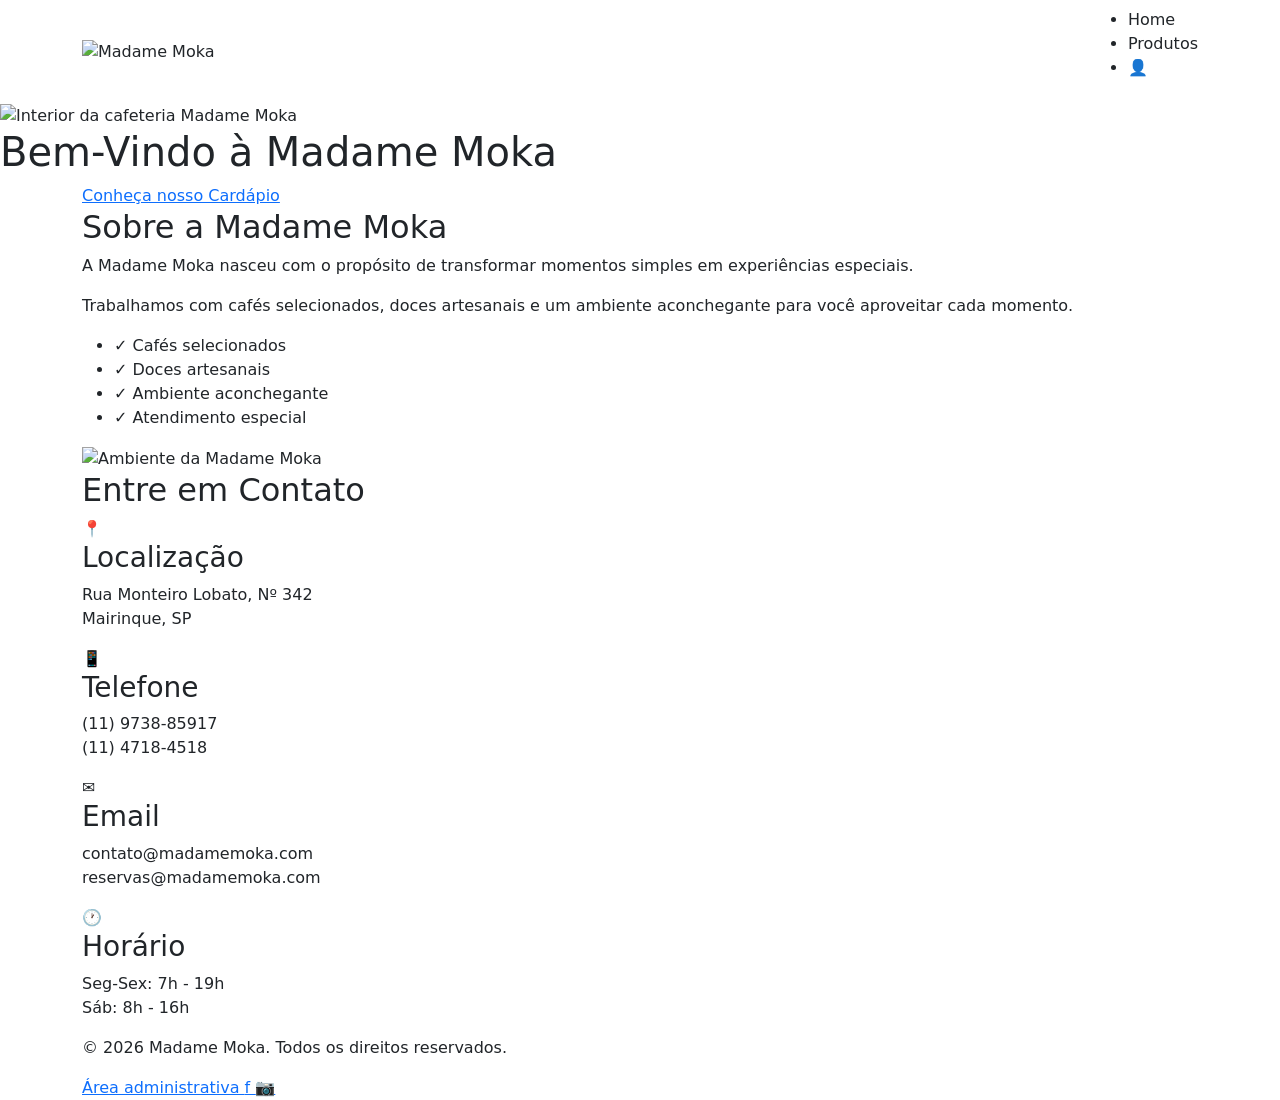
<file: src/main/resources/templates/index.html>
<!DOCTYPE html>
<html lang="pt-BR" xmlns:th="http://www.thymeleaf.org">

<head>

    <meta charset="UTF-8">

    <meta name="viewport" content="width=device-width, initial-scale=1.0">

    <title>Madame Moka - Cafeteria</title>


    <!-- CSS próprio -->
    <link rel="stylesheet" th:href="@{/css/style.css}">


    <link rel="icon" type="image/png"  th:href="@{/img/logo.png}">

    <!-- Bootstrap -->
    <link href="https://cdn.jsdelivr.net/npm/bootstrap@5.3.8/dist/css/bootstrap.min.css"
          rel="stylesheet"
          integrity="sha384-sRIl4kxILFvY47J16cr9ZwB07vP4J8+LH7qKQnuqkuIAvNWLzeN8tE5YBujZqJLB"
          crossorigin="anonymous">


    <link rel="stylesheet"
          href="https://cdn.jsdelivr.net/npm/bootstrap-icons@1.11.3/font/bootstrap-icons.min.css">




</head>


<body>


<!-- ================= HEADER ================= -->

<header class="header">

    <nav class="navbar">

        <div class="container">

            <!-- LOGO -->
            <div class="logo">

                <a th:href="@{/}">

                    <img th:src="@{/img/logo.png}"
                         alt="Madame Moka">

                </a>

            </div>


            <!-- MENU -->
            <ul class="nav-menu">

                <li>
                    <a th:href="@{/}">
                        Home
                    </a>
                </li>

                <li>
                    <a th:href="@{/produtos}">
                        Produtos
                    </a>
                </li>

                <li>
                    <a th:href="@{/perfil}" title="Meu Perfil">
                        👤
                    </a>
                </li>

            </ul>

        </div>

    </nav>

</header>



<!-- ================= CARROSSEL ================= -->

<section class="carousel-section">

    <div id="carouselExample"
         class="carousel slide"
         data-bs-ride="carousel">


        <div class="carousel-inner">


            <!-- IMAGEM 1 -->
            <div class="carousel-item active">

                <img th:src="@{/img/cafeteria.jpg}"
                     class="d-block w-100"
                     alt="Interior da cafeteria Madame Moka">

            </div>


            <!-- IMAGEM 2 -->
            <div class="carousel-item">

                <img th:src="@{/img/cafe.jpg}"
                     class="d-block w-100"
                     alt="Café da Madame Moka">

            </div>


            <!-- IMAGEM 3 -->
            <div class="carousel-item">

                <img th:src="@{/img/doce.jpg}"
                     class="d-block w-100"
                     alt="Doce servido na Madame Moka">

            </div>


            <!-- IMAGEM 4 -->
            <div class="carousel-item">

                <img th:src="@{/img/doce2.jpg}"
                     class="d-block w-100"
                     alt="Doce artesanal da Madame Moka">

            </div>


        </div>


        <!-- ================= TEXTO SOBRE A IMAGEM ================= -->

        <div class="carousel-text">

            <h1>
                Bem-Vindo à Madame Moka
            </h1>

        </div>


        <!-- ================= BOTÃO ANTERIOR ================= -->

        <button class="carousel-control-prev"
                type="button"
                data-bs-target="#carouselExample"
                data-bs-slide="prev">

            <span class="carousel-control-prev-icon"
                  aria-hidden="true">
            </span>

            <span class="visually-hidden">
                Anterior
            </span>

        </button>


        <!-- ================= BOTÃO PRÓXIMO ================= -->

        <button class="carousel-control-next"
                type="button"
                data-bs-target="#carouselExample"
                data-bs-slide="next">

            <span class="carousel-control-next-icon"
                  aria-hidden="true">
            </span>

            <span class="visually-hidden">
                Próximo
            </span>

        </button>


    </div>

</section>



<!-- ================= CONTEÚDO PRINCIPAL ================= -->

<main>


    <!-- ================= CARDÁPIO ================= -->

    <section class="menu-button-section">

        <div class="container">

            <a th:href="@{/produtos}" class="btncardapio">
                Conheça nosso Cardápio
            </a>

        </div>

    </section>



    <!-- ================= SOBRE ================= -->

    <section id="about"
             class="about">

        <div class="container">

            <div class="about-content">


                <!-- TEXTO -->
                <div class="about-text">

                    <h2>
                        Sobre a Madame Moka
                    </h2>


                    <p>
                        A Madame Moka nasceu com o propósito de transformar
                        momentos simples em experiências especiais.
                    </p>


                    <p>
                        Trabalhamos com cafés selecionados, doces artesanais
                        e um ambiente aconchegante para você aproveitar
                        cada momento.
                    </p>


                    <ul class="about-features">

                        <li>
                            ✓ Cafés selecionados
                        </li>

                        <li>
                            ✓ Doces artesanais
                        </li>

                        <li>
                            ✓ Ambiente aconchegante
                        </li>

                        <li>
                            ✓ Atendimento especial
                        </li>

                    </ul>

                </div>


                <!-- IMAGEM -->
                <div class="about-image">

                    <img th:src="@{/img/cafeteria.jpg}"
                         alt="Ambiente da Madame Moka">

                </div>


            </div>

        </div>

    </section>



    <!-- ================= CONTATO ================= -->

    <section id="contact"
             class="contact">

        <div class="container">

            <h2>
                Entre em Contato
            </h2>


            <div class="contact-grid">


                <!-- LOCALIZAÇÃO -->
                <div class="contact-item">

                    <div class="contact-icon">
                        📍
                    </div>

                    <h3>
                        Localização
                    </h3>

                    <p>
                        Rua Monteiro Lobato, Nº 342<br>
                        Mairinque, SP
                    </p>

                </div>



                <!-- TELEFONE -->
                <div class="contact-item">

                    <div class="contact-icon">
                        📱
                    </div>

                    <h3>
                        Telefone
                    </h3>

                    <p>
                        (11) 9738-85917<br>
                        (11) 4718-4518
                    </p>

                </div>



                <!-- EMAIL -->
                <div class="contact-item">

                    <div class="contact-icon">
                        ✉️
                    </div>

                    <h3>
                        Email
                    </h3>

                    <p>
                        contato@madamemoka.com<br>
                        reservas@madamemoka.com
                    </p>

                </div>



                <!-- HORÁRIO -->
                <div class="contact-item">

                    <div class="contact-icon">
                        🕐
                    </div>

                    <h3>
                        Horário
                    </h3>

                    <p>
                        Seg-Sex: 7h - 19h<br>
                        Sáb: 8h - 16h
                    </p>

                </div>


            </div>

        </div>

    </section>


</main>




<!-- ================= FOOTER ================= -->

<footer class="footer">
    <div class="container">

        <p>
            &copy; 2026 Madame Moka.
            Todos os direitos reservados.
        </p>

        <div class="social-links">

            <a th:href="@{/login-admin}" class="btn-admin">
                Área administrativa
            </a>


            <a href="#"
               class="social-icon"
               aria-label="Facebook">
                f
            </a>

            <a href="#"
               class="social-icon"
               aria-label="Instagram">
                📷
            </a>

        </div>

    </div>
</footer>




<!-- ================= BOOTSTRAP JAVASCRIPT ================= -->

<script src="https://cdn.jsdelivr.net/npm/bootstrap@5.3.8/dist/js/bootstrap.bundle.min.js"
        integrity="sha384-FKyoEForCGlyvwx9Hj09JcYn3nv7wiPVlz7YYwJrWVcXK/BmnVDxM+D2scQbITxI"
        crossorigin="anonymous">
</script>


</body>

</html>
</file>
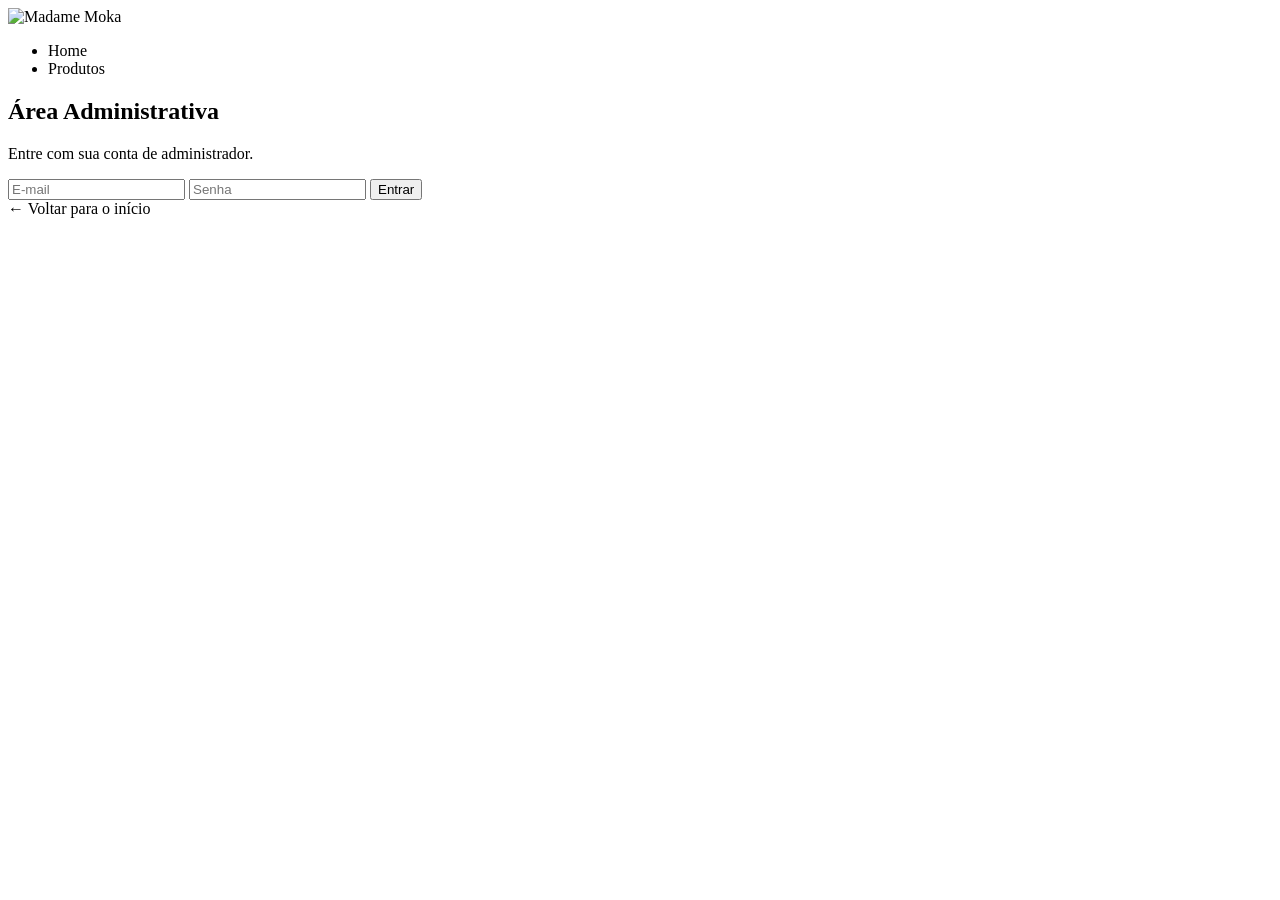
<file: src/main/resources/templates/login-admin.html>
<!DOCTYPE html>
<html lang="pt-BR" xmlns:th="http://www.thymeleaf.org">

<head>

    <meta charset="UTF-8">

    <meta name="viewport" content="width=device-width, initial-scale=1.0">

    <title>Madame Moka - Login Administrador</title>

    <link rel="stylesheet" th:href="@{/css/style.css}">

</head>


<body>


<header class="header">

    <nav class="navbar">

        <div class="container">

            <div class="logo">

                <a th:href="@{/}">

                    <img th:src="@{/img/logo.png}"
                         alt="Madame Moka">

                </a>

            </div>


            <ul class="nav-menu">

                <li>
                    <a th:href="@{/}">
                        Home
                    </a>
                </li>

                <li>
                    <a th:href="@{/produtos}">
                        Produtos
                    </a>
                </li>

            </ul>

        </div>

    </nav>

</header>



<section class="login-admin-pagina">

    <div class="login-admin-container">

        <h2>Área Administrativa</h2>

        <p>
            Entre com sua conta de administrador.
        </p>


        <form id="formLoginAdmin">


            <input
                    type="email"
                    id="emailAdmin"
                    placeholder="E-mail"
                    required>


            <input
                    type="password"
                    id="senhaAdmin"
                    placeholder="Senha"
                    required>


            <button
                    type="submit"
                    class="btn-carrinho">

                Entrar

            </button>


        </form>


        <a th:href="@{/}" class="login-admin-voltar">

            ← Voltar para o início

        </a>

    </div>

</section>



<script>

    document.getElementById("formLoginAdmin").addEventListener(
        "submit",
        function(event) {

            event.preventDefault();


            let administrador = {

                email: document.getElementById("emailAdmin").value,

                senha: document.getElementById("senhaAdmin").value

            };


            fetch("/admin/login", {

                method: "POST",

                headers: {

                    "Content-Type": "application/json"

                },

                body: JSON.stringify(administrador)

            })

            .then(response => response.text())

            .then(resultado => {


                if (resultado === "LOGIN_OK") {

                    window.location.href = "/admin";

                    return;

                }


                if (resultado === "LOGIN_INCORRETO") {

                    alert("E-mail ou senha incorretos.");

                    return;

                }


                alert("Erro ao realizar o login.");

            })

            .catch(error => {

                console.error(error);

                alert("Erro ao conectar com o servidor.");

            });

        }
    );

</script>


</body>

</html>
</file>
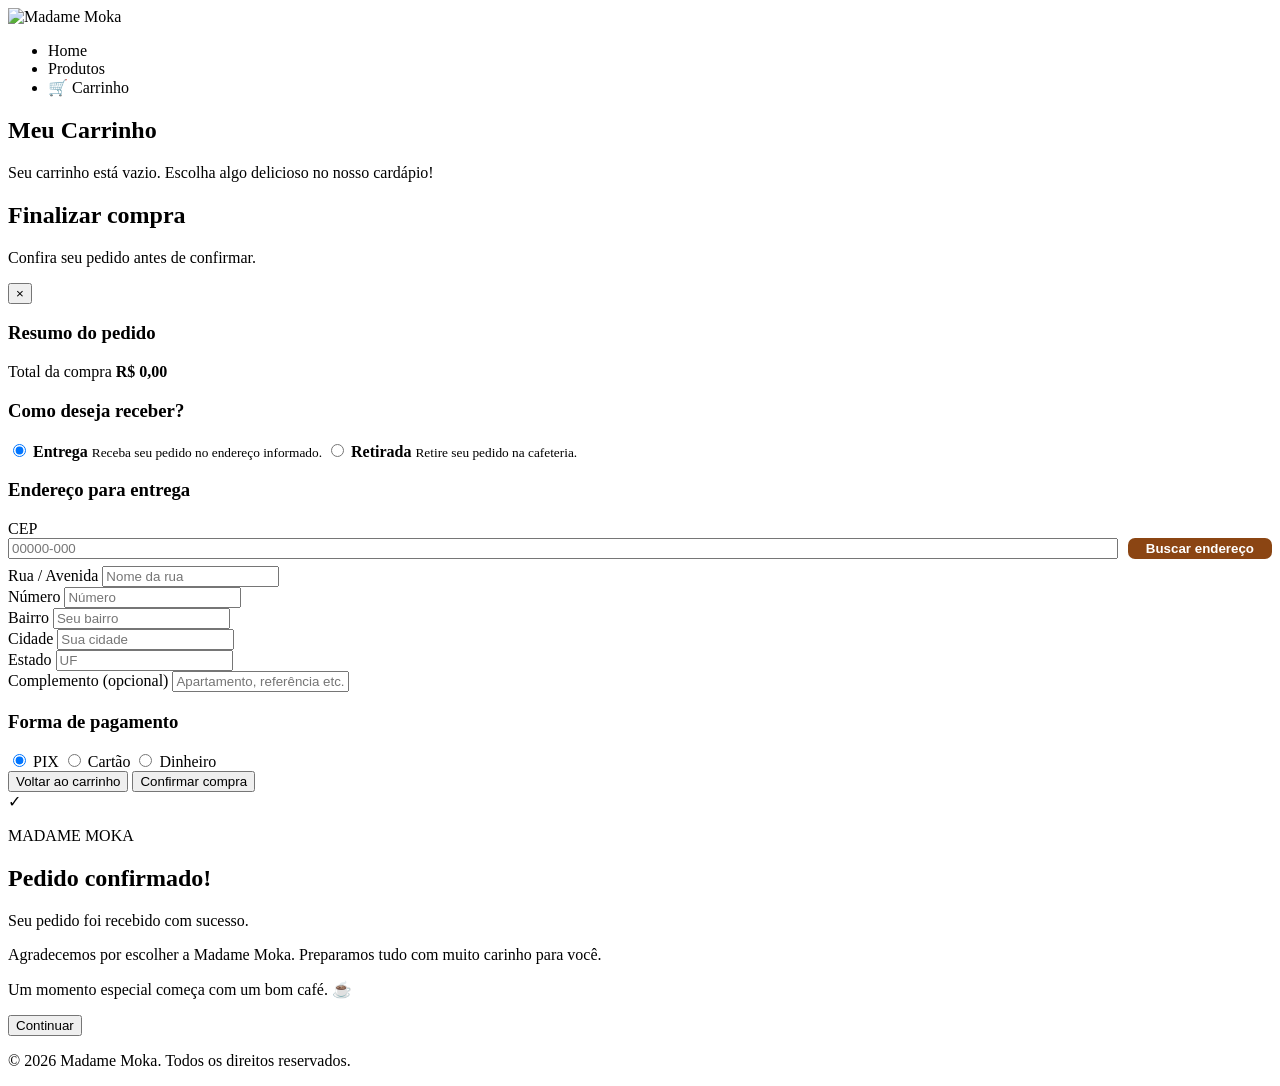
<file: src/main/resources/templates/pedidos/pedidos.html>
<!DOCTYPE html>
<html lang="pt-BR" xmlns:th="http://www.thymeleaf.org">

<head>
    <meta charset="UTF-8">
    <meta name="viewport" content="width=device-width, initial-scale=1.0">
    <title>Madame Moka - Meu Carrinho</title>
    <link rel="stylesheet" th:href="@{/css/style.css}">

    <style>
        .campo-cep {
            grid-column: 1 / -1;
        }

        .grupo-busca-cep {
            display: flex;
            align-items: stretch;
            gap: 10px;
            width: 100%;
        }

        .grupo-busca-cep input {
            flex: 1;
            min-width: 0;
        }

        .btn-buscar-cep {
            flex-shrink: 0;
            padding: 0 18px;
            border: none;
            border-radius: 7px;
            background: var(--primary-color, #8B4513);
            color: #FFFFFF;
            font-weight: 600;
            cursor: pointer;
        }

        .btn-buscar-cep:hover {
            background: var(--dark-bg, #3A2418);
        }

        .btn-buscar-cep:disabled {
            opacity: 0.65;
            cursor: wait;
        }

        #mensagemCep {
            display: block;
            margin-top: 7px;
            font-size: 13px;
        }

        /* CONTROLES DE QUANTIDADE */
        .controle-quantidade {
            display: flex;
            align-items: center;
            gap: 12px;
            margin: 12px 0;
        }

        .controle-quantidade button {
            display: flex;
            align-items: center;
            justify-content: center;
            width: 35px;
            height: 35px;
            border: none;
            border-radius: 7px;
            background: #8B4513;
            color: #FFFFFF;
            font-size: 22px;
            font-weight: bold;
            cursor: pointer;
            transition: background 0.2s, transform 0.2s;
        }

        .controle-quantidade button:hover {
            background: #3A2418;
            transform: scale(1.05);
        }

        .controle-quantidade button:active {
            transform: scale(0.95);
        }

        .controle-quantidade button:focus-visible {
            outline: 2px solid #8B4513;
            outline-offset: 3px;
        }

        .quantidade-valor {
            min-width: 24px;
            text-align: center;
            font-size: 16px;
            font-weight: bold;
            color: #3A2418;
        }

        .carrinho-item-info {
            flex: 1;
            min-width: 0;
        }

        .carrinho-subtotal {
            font-weight: 600;
        }

        @media (max-width: 480px) {
            .grupo-busca-cep {
                flex-direction: column;
            }

            .btn-buscar-cep {
                min-height: 42px;
            }

            .carrinho-item {
                gap: 12px;
            }

            .controle-quantidade {
                gap: 10px;
            }
        }
    </style>
</head>

<body>

<header class="header">
    <nav class="navbar">
        <div class="container">

            <a th:href="@{/}" class="logo">
                <img th:src="@{/img/logo.png}" alt="Madame Moka">
            </a>

            <ul class="nav-menu">
                <li><a th:href="@{/}">Home</a></li>
                <li><a th:href="@{/produtos}">Produtos</a></li>
                <li><a th:href="@{/pedidos}">🛒 Carrinho</a></li>
            </ul>

        </div>
    </nav>
</header>

<main class="menu">
    <div class="container">

        <h2>Meu Carrinho</h2>

        <div id="listaCarrinho" class="lista-carrinho"></div>

        <div id="areaTotal" class="carrinho-total">
            <h3 id="totalCarrinho">Total: R$ 0,00</h3>
        </div>

        <div id="areaFinalizar" class="area-finalizar">
            <button type="button"
                    class="btn-carrinho"
                    onclick="abrirConfirmacao()">
                Finalizar compra
            </button>
        </div>

    </div>
</main>

<!-- MODAL DE CONFIRMAÇÃO DA COMPRA -->
<div id="modalCompra" class="modal-compra">
    <div class="modal-compra-conteudo">

        <div class="modal-compra-header">
            <div>
                <h2>Finalizar compra</h2>
                <p>Confira seu pedido antes de confirmar.</p>
            </div>

            <button type="button"
                    class="modal-compra-fechar"
                    onclick="fecharConfirmacao()"
                    aria-label="Fechar">
                &times;
            </button>
        </div>

        <section class="modal-compra-secao">
            <h3>Resumo do pedido</h3>

            <div id="resumoProdutos" class="resumo-confirmacao"></div>

            <div class="modal-compra-total">
                <span>Total da compra</span>
                <strong id="totalConfirmacao">R$ 0,00</strong>
            </div>
        </section>

        <section class="modal-compra-secao">
            <h3>Como deseja receber?</h3>

            <div class="opcoes-compra">

                <label class="opcao-compra">
                    <input type="radio"
                           name="tipoEntrega"
                           value="ENTREGA"
                           checked
                           onchange="alterarTipoEntrega()">

                    <span>
                        <strong>Entrega</strong>
                        <small>Receba seu pedido no endereço informado.</small>
                    </span>
                </label>

                <label class="opcao-compra">
                    <input type="radio"
                           name="tipoEntrega"
                           value="RETIRADA"
                           onchange="alterarTipoEntrega()">

                    <span>
                        <strong>Retirada</strong>
                        <small>Retire seu pedido na cafeteria.</small>
                    </span>
                </label>

            </div>
        </section>

        <!-- ENDEREÇO PARA ENTREGA -->
        <section id="secaoEndereco" class="modal-compra-secao">

            <h3>Endereço para entrega</h3>

            <div class="formulario-compra">

                <div class="campo-compra campo-cep">
                    <label for="cep">CEP</label>

                    <div class="grupo-busca-cep">
                        <input type="text"
                               id="cep"
                               placeholder="00000-000"
                               maxlength="9"
                               autocomplete="postal-code">

                        <button type="button"
                                id="btnBuscarCep"
                                class="btn-buscar-cep"
                                onclick="buscarEnderecoPorCep()">
                            Buscar endereço
                        </button>
                    </div>

                    <small id="mensagemCep" aria-live="polite"></small>
                </div>

                <div class="campo-compra campo-rua">
                    <label for="rua">Rua / Avenida</label>
                    <input type="text"
                           id="rua"
                           placeholder="Nome da rua">
                </div>

                <div class="campo-compra">
                    <label for="numero">Número</label>
                    <input type="text"
                           id="numero"
                           placeholder="Número">
                </div>

                <div class="campo-compra">
                    <label for="bairro">Bairro</label>
                    <input type="text"
                           id="bairro"
                           placeholder="Seu bairro">
                </div>

                <div class="campo-compra">
                    <label for="cidade">Cidade</label>
                    <input type="text"
                           id="cidade"
                           placeholder="Sua cidade">
                </div>

                <div class="campo-compra">
                    <label for="estado">Estado</label>
                    <input type="text"
                           id="estado"
                           placeholder="UF"
                           maxlength="2"
                           readonly>
                </div>

                <div class="campo-compra campo-complemento">
                    <label for="complemento">Complemento (opcional)</label>
                    <input type="text"
                           id="complemento"
                           placeholder="Apartamento, referência etc.">
                </div>

            </div>
        </section>

        <!-- FORMA DE PAGAMENTO -->
        <section class="modal-compra-secao">
            <h3>Forma de pagamento</h3>

            <div class="opcoes-pagamento">

                <label class="pagamento-option">
                    <input type="radio"
                           name="pagamento"
                           value="PIX"
                           checked>
                    <span>PIX</span>
                </label>

                <label class="pagamento-option">
                    <input type="radio"
                           name="pagamento"
                           value="CARTAO">
                    <span>Cartão</span>
                </label>

                <label class="pagamento-option">
                    <input type="radio"
                           name="pagamento"
                           value="DINHEIRO">
                    <span>Dinheiro</span>
                </label>

            </div>
        </section>

        <div class="modal-compra-acoes">

            <button type="button"
                    class="btn-modal-voltar"
                    onclick="fecharConfirmacao()">
                Voltar ao carrinho
            </button>

            <button type="button"
                    id="btnConfirmarCompra"
                    class="btn-modal-confirmar"
                    onclick="confirmarCompra()">
                Confirmar compra
            </button>

        </div>

    </div>
</div>

<!-- MODAL DE SUCESSO -->
<div id="modalSucesso"
     class="modal-sucesso"
     role="dialog"
     aria-modal="true"
     aria-labelledby="tituloSucesso">

    <div class="sucesso-conteudo">

        <div class="sucesso-icone" aria-hidden="true">✓</div>

        <p class="sucesso-subtitulo">MADAME MOKA</p>

        <h2 id="tituloSucesso">Pedido confirmado!</h2>

        <p class="sucesso-mensagem">
            Seu pedido foi recebido com sucesso.
        </p>

        <p class="sucesso-detalhe">
            Agradecemos por escolher a Madame Moka.
            Preparamos tudo com muito carinho para você.
        </p>

        <div class="sucesso-divisor"></div>

        <p class="sucesso-rodape">
            Um momento especial começa com um bom café. ☕
        </p>

        <button type="button"
                class="btn-sucesso"
                onclick="continuarAposCompra()">
            Continuar
        </button>

    </div>
</div>

<footer class="footer">
    <div class="container">
        <p>© 2026 Madame Moka. Todos os direitos reservados.</p>
    </div>
</footer>

<script>
    let carrinho = [];

    // ================= CARREGAR CARRINHO =================

    function carregarCarrinho() {
        try {
            carrinho = JSON.parse(localStorage.getItem("carrinho")) || [];
        } catch (erro) {
            carrinho = [];
        }

        // Garante que todos os produtos tenham uma quantidade válida.
        carrinho = carrinho.map(function (produto) {
            return {
                ...produto,
                preco: Number(produto.preco) || 0,
                quantidade: Math.max(
                    1,
                    parseInt(produto.quantidade, 10) || 1
                )
            };
        });

        salvarCarrinho();
        renderizarCarrinho();
    }

    // ================= SALVAR CARRINHO =================

    function salvarCarrinho() {
        localStorage.setItem("carrinho", JSON.stringify(carrinho));
    }

    // ================= FORMATAR PREÇO =================

    function formatarMoeda(valor) {
        return Number(valor || 0).toLocaleString("pt-BR", {
            style: "currency",
            currency: "BRL"
        });
    }

    // ================= CALCULAR TOTAL =================

    function calcularTotal() {
        return carrinho.reduce(function (total, produto) {
            return total +
                (Number(produto.preco) * Number(produto.quantidade || 1));
        }, 0);
    }

    // ================= AUMENTAR OU DIMINUIR QUANTIDADE =================

    function alterarQuantidade(indice, alteracao) {
        if (!carrinho[indice]) {
            return;
        }

        const novaQuantidade =
            Number(carrinho[indice].quantidade) + alteracao;

        // Se chegar a zero, remove o produto.
        if (novaQuantidade <= 0) {
            removerProduto(indice);
            return;
        }

        carrinho[indice].quantidade = novaQuantidade;

        salvarCarrinho();
        renderizarCarrinho();
    }

    // ================= MOSTRAR PRODUTOS DO CARRINHO =================

    function renderizarCarrinho() {
        const lista = document.getElementById("listaCarrinho");
        const areaTotal = document.getElementById("areaTotal");
        const areaFinalizar = document.getElementById("areaFinalizar");

        lista.innerHTML = "";

        if (carrinho.length === 0) {
            lista.innerHTML = `
                <div class="carrinho-vazio">
                    <p>Seu carrinho está vazio. Escolha algo delicioso no nosso cardápio!</p>
                </div>
            `;

            areaTotal.style.display = "none";
            areaFinalizar.style.display = "none";
            return;
        }

        areaTotal.style.display = "flex";
        areaFinalizar.style.display = "flex";

        carrinho.forEach(function (produto, indice) {
            const quantidade = Number(produto.quantidade) || 1;
            const precoUnitario = Number(produto.preco) || 0;
            const subtotal = precoUnitario * quantidade;

            const item = document.createElement("div");
            item.className = "carrinho-item";

            // INFORMAÇÕES DO PRODUTO
            const informacoes = document.createElement("div");
            informacoes.className = "carrinho-item-info";

            const nome = document.createElement("h3");
            nome.textContent = produto.nome;

            const preco = document.createElement("p");
            preco.textContent =
                "Preço unitário: " + formatarMoeda(precoUnitario);

            // CONTROLE DE QUANTIDADE
            const controle = document.createElement("div");
            controle.className = "controle-quantidade";

            const textoQuantidade = document.createElement("span");
            textoQuantidade.textContent = "Quantidade:";
            textoQuantidade.style.fontSize = "14px";

            const botaoDiminuir = document.createElement("button");
            botaoDiminuir.type = "button";
            botaoDiminuir.textContent = "−";
            botaoDiminuir.setAttribute(
                "aria-label",
                "Diminuir quantidade de " + produto.nome
            );
            botaoDiminuir.title = "Diminuir quantidade";

            botaoDiminuir.addEventListener("click", function () {
                alterarQuantidade(indice, -1);
            });

            const valorQuantidade = document.createElement("span");
            valorQuantidade.className = "quantidade-valor";
            valorQuantidade.textContent = quantidade;
            valorQuantidade.setAttribute("aria-live", "polite");

            const botaoAumentar = document.createElement("button");
            botaoAumentar.type = "button";
            botaoAumentar.textContent = "+";
            botaoAumentar.setAttribute(
                "aria-label",
                "Aumentar quantidade de " + produto.nome
            );
            botaoAumentar.title = "Aumentar quantidade";

            botaoAumentar.addEventListener("click", function () {
                alterarQuantidade(indice, 1);
            });

            controle.append(
                textoQuantidade,
                botaoDiminuir,
                valorQuantidade,
                botaoAumentar
            );

            // SUBTOTAL
            const subtotalTexto = document.createElement("p");
            subtotalTexto.className = "carrinho-subtotal";
            subtotalTexto.textContent =
                "Subtotal: " + formatarMoeda(subtotal);

            informacoes.append(
                nome,
                preco,
                controle,
                subtotalTexto
            );

            // BOTÃO REMOVER
            const remover = document.createElement("button");
            remover.type = "button";
            remover.className = "btn-carrinho";
            remover.textContent = "Remover";

            remover.addEventListener("click", function () {
                removerProduto(indice);
            });

            item.append(informacoes, remover);
            lista.appendChild(item);
        });

        // ATUALIZAR TOTAL GERAL
        document.getElementById("totalCarrinho").textContent =
            "Total: " + formatarMoeda(calcularTotal());
    }

    // ================= REMOVER PRODUTO =================

    function removerProduto(indice) {
        carrinho.splice(indice, 1);

        salvarCarrinho();
        renderizarCarrinho();
    }

    // ================= ABRIR CONFIRMAÇÃO =================

    function abrirConfirmacao() {
        if (carrinho.length === 0) {
            alert("Seu carrinho está vazio.");
            return;
        }

        const resumo = document.getElementById("resumoProdutos");
        resumo.innerHTML = "";

        carrinho.forEach(function (produto) {
            const quantidade = Number(produto.quantidade) || 1;
            const subtotal = Number(produto.preco) * quantidade;

            const linha = document.createElement("div");
            linha.className = "resumo-produto";

            const detalhes = document.createElement("div");

            const nome = document.createElement("strong");
            nome.textContent = produto.nome;

            const quantidadeTexto = document.createElement("small");
            quantidadeTexto.textContent =
                quantidade + " × " + formatarMoeda(produto.preco);

            detalhes.append(nome, quantidadeTexto);

            const valor = document.createElement("strong");
            valor.textContent = formatarMoeda(subtotal);

            linha.append(detalhes, valor);
            resumo.appendChild(linha);
        });

        document.getElementById("totalConfirmacao").textContent =
            formatarMoeda(calcularTotal());

        document.getElementById("modalCompra").style.display = "flex";
        document.body.classList.add("modal-aberto");
    }

    // ================= FECHAR CONFIRMAÇÃO =================

    function fecharConfirmacao() {
        document.getElementById("modalCompra").style.display = "none";
        document.body.classList.remove("modal-aberto");
    }

    // ================= ALTERNAR ENTRE ENTREGA E RETIRADA =================

    function alterarTipoEntrega() {
        const opcaoSelecionada = document.querySelector(
            'input[name="tipoEntrega"]:checked'
        );

        if (!opcaoSelecionada) {
            return;
        }

        const tipo = opcaoSelecionada.value;
        const secaoEndereco = document.getElementById("secaoEndereco");
        const campos = secaoEndereco.querySelectorAll("input");

        secaoEndereco.style.display =
            tipo === "ENTREGA" ? "block" : "none";

        campos.forEach(function (campo) {
            campo.required =
                tipo === "ENTREGA" && campo.id !== "complemento";
        });
    }

    // ================= CONFIRMAR COMPRA =================

    async function confirmarCompra() {
        if (carrinho.length === 0) {
            alert("Seu carrinho está vazio.");
            fecharConfirmacao();
            return;
        }

        const tipoEntrega = document.querySelector(
            'input[name="tipoEntrega"]:checked'
        ).value;

        const pagamento = document.querySelector(
            'input[name="pagamento"]:checked'
        ).value;

        let endereco = null;

        if (tipoEntrega === "ENTREGA") {
            const rua = document.getElementById("rua").value.trim();
            const numero = document.getElementById("numero").value.trim();
            const cep = document.getElementById("cep").value.trim();
            const bairro = document.getElementById("bairro").value.trim();
            const cidade = document.getElementById("cidade").value.trim();
            const estado = document.getElementById("estado").value.trim();
            const complemento =
                document.getElementById("complemento").value.trim();

            if (!rua || !numero || !cep || !bairro || !cidade || !estado) {
                alert("Preencha todos os campos obrigatórios do endereço.");
                return;
            }

            endereco = {
                rua: rua,
                numero: numero,
                cep: cep,
                bairro: bairro,
                cidade: cidade,
                estado: estado,
                complemento: complemento
            };
        }

        // VERIFICAR LOGIN PELA SESSÃO DO SPRING BOOT
        try {
            const respostaLogin = await fetch("/cliente/verificar", {
                method: "GET",
                credentials: "same-origin",
                cache: "no-store"
            });

            const statusLogin = (await respostaLogin.text()).trim();

            if (!respostaLogin.ok || statusLogin !== "LOGADO") {
                alert(
                    "Sua sessão não foi reconhecida. Entre novamente e tente concluir a compra."
                );
                return;
            }

        } catch (erro) {
            console.error("Erro ao verificar a sessão:", erro);
            alert("Não foi possível verificar seu login. Tente novamente.");
            return;
        }

        const botao = document.getElementById("btnConfirmarCompra");
        botao.disabled = true;
        botao.textContent = "Processando...";

        const pedido = {
            valorTotal: calcularTotal(),
            produtos: carrinho,
            tipoEntrega: tipoEntrega,
            formaPagamento: pagamento,
            endereco: endereco
        };

        try {
            const resposta = await fetch("/pedido/criar", {
                method: "POST",
                credentials: "same-origin",
                headers: {
                    "Content-Type": "application/json"
                },
                body: JSON.stringify(pedido)
            });

            const resultado = (await resposta.text()).trim();

            if (!resposta.ok) {
                throw new Error("Não foi possível registrar o pedido.");
            }

            if (resultado === "NAO_LOGADO") {
                alert("Sua sessão expirou. Entre novamente para continuar.");
                window.location.href = "/produtos";
                return;
            }

            if (resultado === "CLIENTE_NAO_ENCONTRADO") {
                alert("Não encontramos sua conta. Entre novamente.");
                window.location.href = "/produtos";
                return;
            }

            if (resultado === "PEDIDO_OK") {
                localStorage.removeItem("carrinho");
                carrinho = [];

                fecharConfirmacao();
                renderizarCarrinho();

                document.getElementById("modalSucesso").style.display = "flex";
                document.body.classList.add("modal-aberto");

                document.querySelector("#modalSucesso .btn-sucesso").focus();
                return;
            }

            alert("Não foi possível confirmar o pedido. Tente novamente.");

        } catch (erro) {
            console.error(erro);
            alert("Ocorreu um erro ao finalizar a compra. Tente novamente.");

        } finally {
            botao.disabled = false;
            botao.textContent = "Confirmar compra";
        }
    }

    // ================= CONTINUAR DEPOIS DA COMPRA =================

    function continuarAposCompra() {
        document.getElementById("modalSucesso").style.display = "none";
        document.body.classList.remove("modal-aberto");
        window.location.href = "/perfil";
    }

    // ================= FORMATAR CEP =================

    document.getElementById("cep").addEventListener("input", function () {
        let valor = this.value.replace(/\D/g, "").slice(0, 8);

        if (valor.length > 5) {
            valor = valor.slice(0, 5) + "-" + valor.slice(5);
        }

        this.value = valor;
    });

    // ================= BUSCAR ENDEREÇO PELO CEP =================

    async function buscarEnderecoPorCep() {
        const campoCep = document.getElementById("cep");
        const botao = document.getElementById("btnBuscarCep");
        const mensagem = document.getElementById("mensagemCep");
        const cep = campoCep.value.replace(/\D/g, "");

        if (cep.length !== 8) {
            mensagem.textContent = "Digite um CEP válido com 8 números.";
            mensagem.style.color = "#C41E3A";
            campoCep.focus();
            return;
        }

        botao.disabled = true;
        botao.textContent = "Buscando...";
        mensagem.textContent = "";

        try {
            const resposta = await fetch(
                `https://viacep.com.br/ws/${cep}/json/`
            );

            if (!resposta.ok) {
                throw new Error("Falha na consulta do CEP.");
            }

            const dados = await resposta.json();

            if (dados.erro) {
                mensagem.textContent =
                    "CEP não encontrado. Confira os números.";
                mensagem.style.color = "#C41E3A";
                return;
            }

            document.getElementById("rua").value = dados.logradouro || "";
            document.getElementById("bairro").value = dados.bairro || "";
            document.getElementById("cidade").value = dados.localidade || "";
            document.getElementById("estado").value = dados.uf || "";

            mensagem.textContent =
                "Endereço encontrado! Confira os dados.";
            mensagem.style.color = "#287A3D";

            document.getElementById("numero").focus();

        } catch (erro) {
            console.error("Erro ao buscar CEP:", erro);

            mensagem.textContent =
                "Não foi possível buscar o CEP. Verifique sua conexão e tente novamente.";
            mensagem.style.color = "#C41E3A";

        } finally {
            botao.disabled = false;
            botao.textContent = "Buscar endereço";
        }
    }

    // ================= FECHAR MODAL AO CLICAR FORA =================

    document.getElementById("modalCompra").addEventListener(
        "click",
        function (evento) {
            if (evento.target === this) {
                fecharConfirmacao();
            }
        }
    );

    // ================= INICIALIZAÇÃO =================

    carregarCarrinho();
    alterarTipoEntrega();
</script>

</body>
</html>
</file>
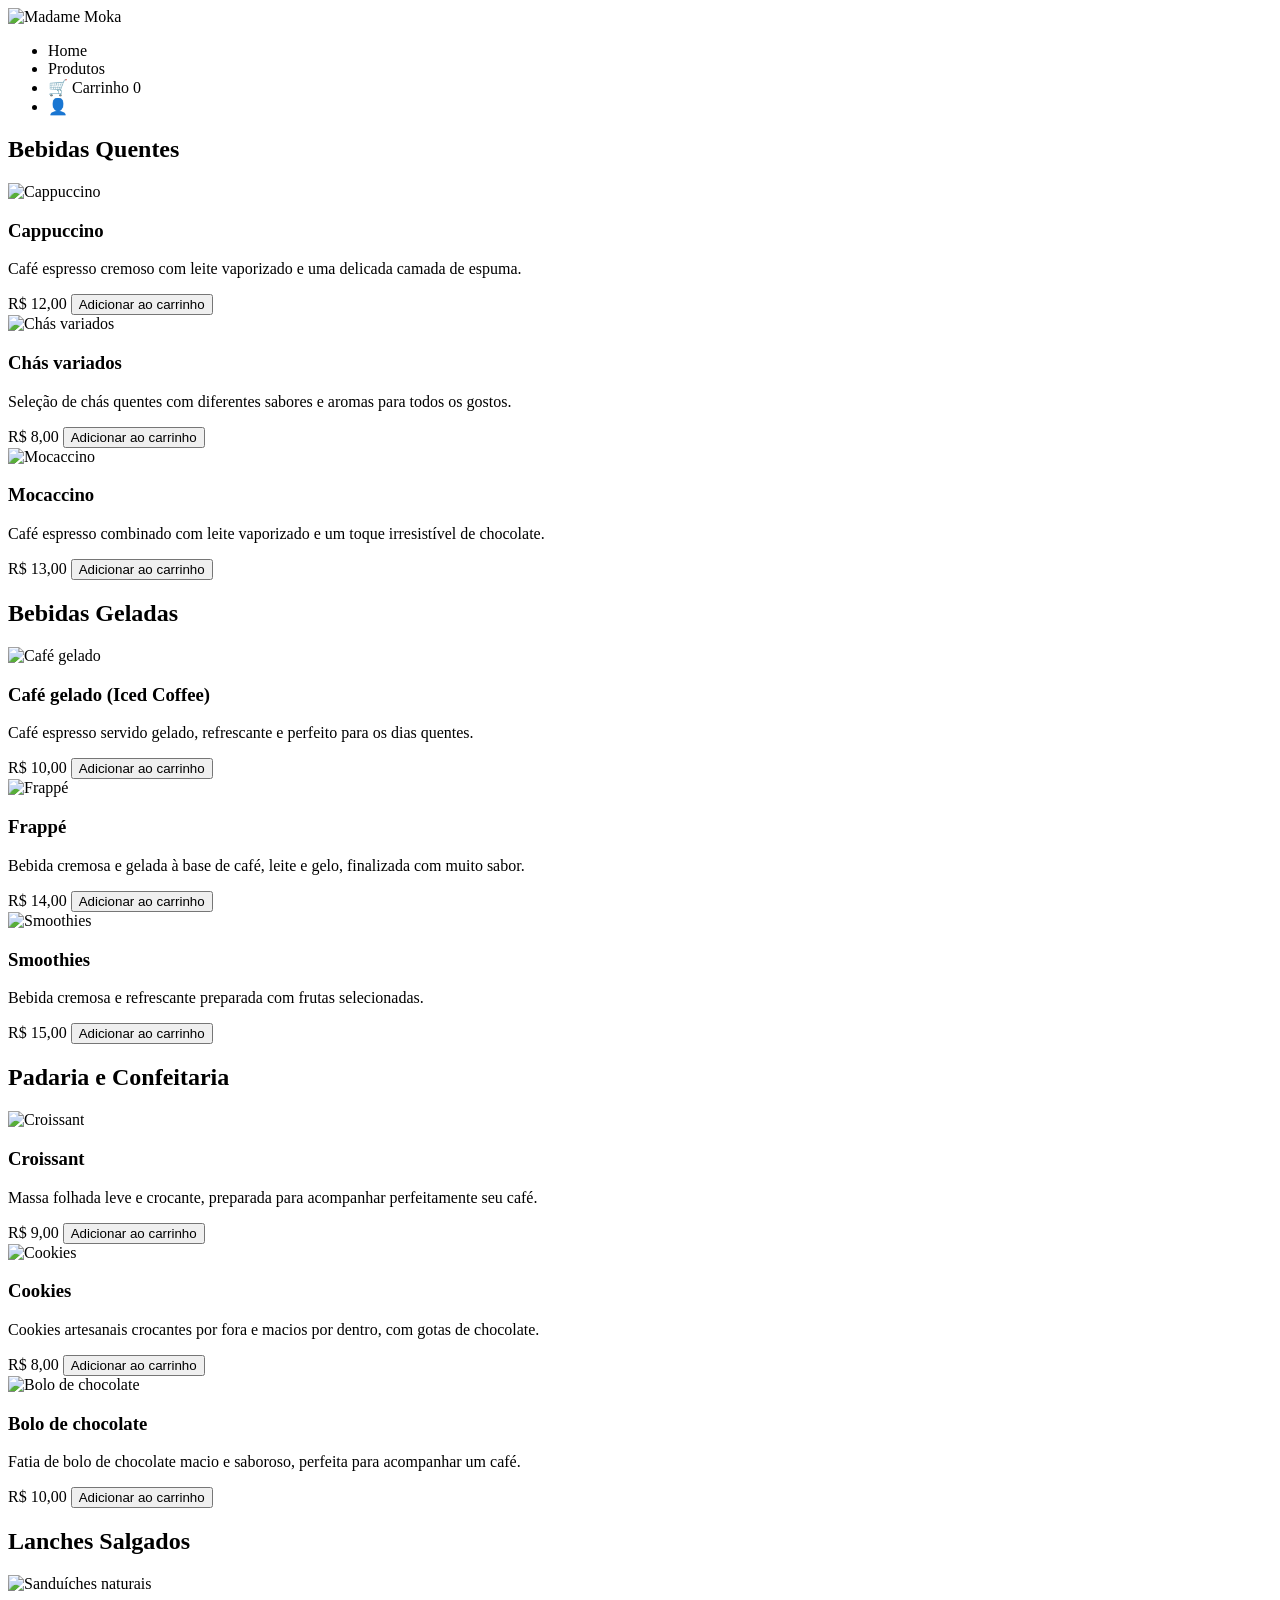
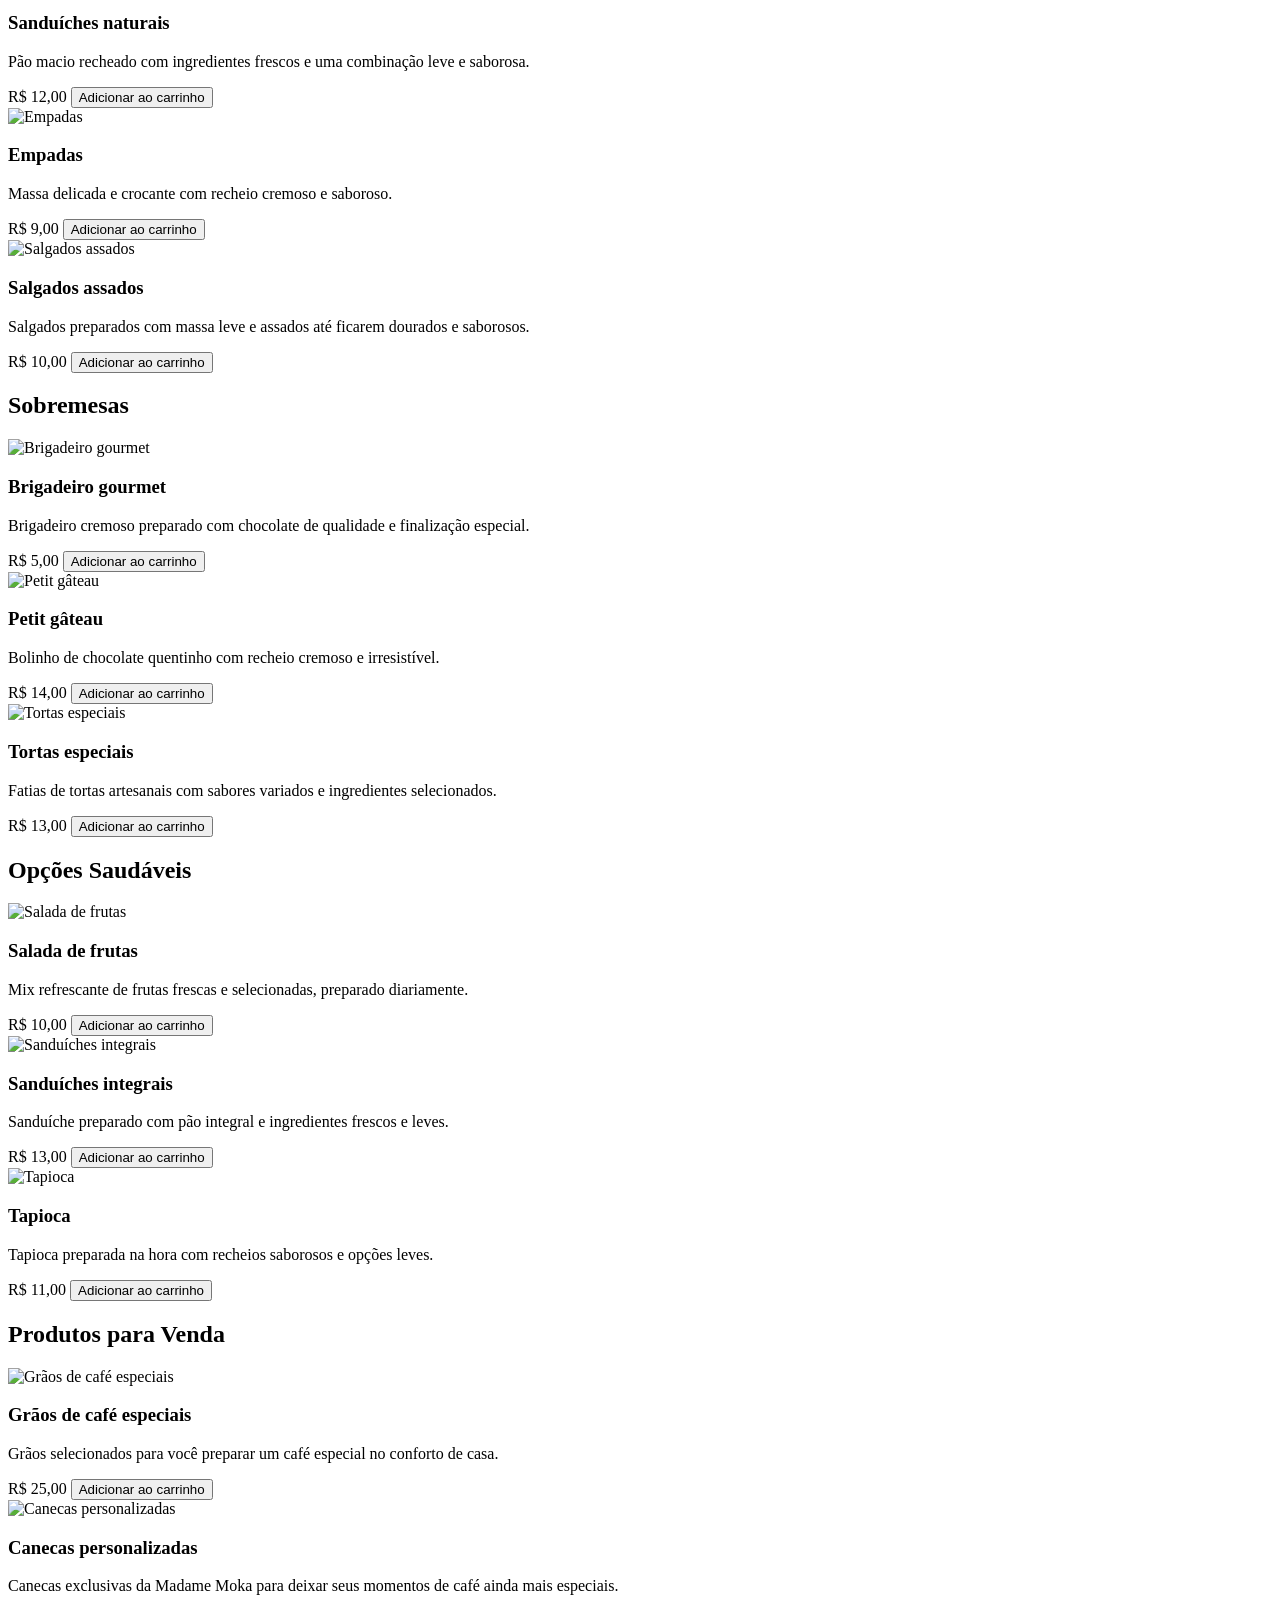
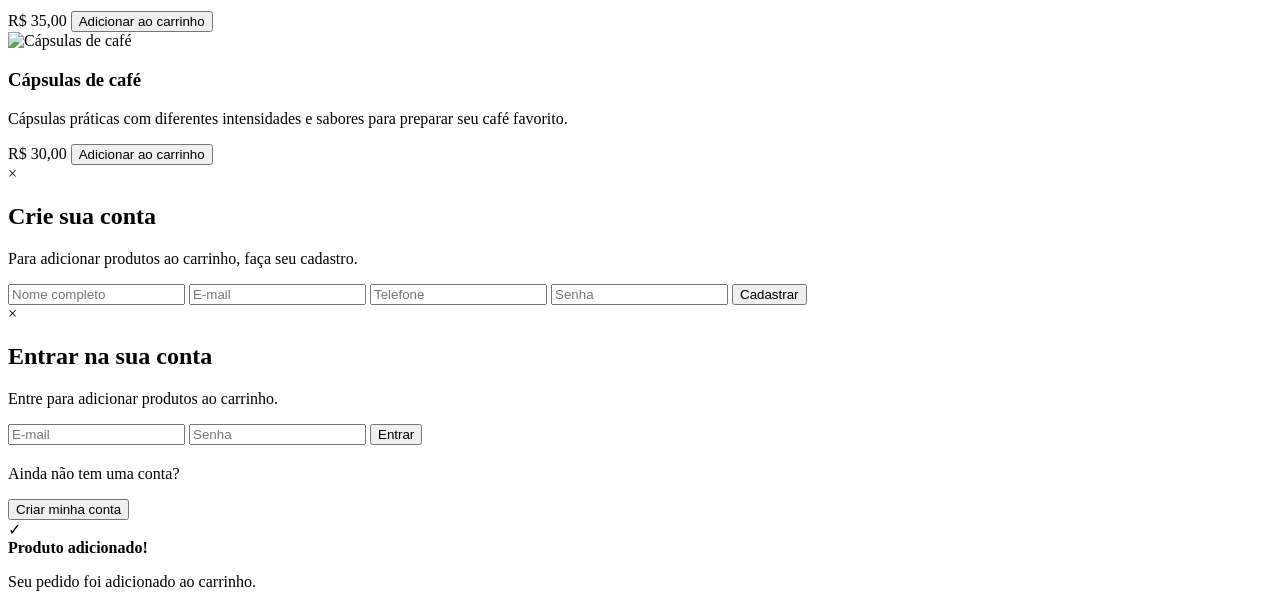
<file: src/main/resources/templates/produtos/produtos.html>
<!DOCTYPE html>
<html lang="pt-BR" xmlns:th="http://www.thymeleaf.org">

<head>
    <meta charset="UTF-8">
    <meta name="viewport" content="width=device-width, initial-scale=1.0">
    <title>Madame Moka - Produtos</title>
    <link rel="stylesheet" th:href="@{/css/style.css}">
</head>

<body>

<!-- ================= HEADER ================= -->
<header class="header">
    <nav class="navbar">
        <div class="container">

            <div class="logo">
                <a th:href="@{/}">
                    <img th:src="@{/img/logo.png}" alt="Madame Moka">
                </a>
            </div>

            <ul class="nav-menu">
                <li><a th:href="@{/}">Home</a></li>
                <li><a th:href="@{/produtos}">Produtos</a></li>
                <li>
                    <a th:href="@{/pedidos}">
                        🛒 Carrinho
                        <span id="quantidadeCarrinho">0</span>
                    </a>
                </li>
                <li>
                    <a th:href="@{/perfil}" title="Meu Perfil">👤</a>
                </li>
            </ul>

        </div>
    </nav>
</header>

<!-- ================= BEBIDAS QUENTES ================= -->
<section id="bebidas-quentes" class="menu">
    <div class="container">
        <h2>Bebidas Quentes</h2>

        <div class="menu-grid">

            <div class="menu-item">
                <img th:src="@{/img/cappuccino.jpg}" alt="Cappuccino">
                <h3>Cappuccino</h3>
                <p>Café espresso cremoso com leite vaporizado e uma delicada camada de espuma.</p>
                <span class="price">R$ 12,00</span>
                <button class="btn-carrinho" onclick="adicionarCarrinho('Cappuccino', 12.00)">
                    Adicionar ao carrinho
                </button>
            </div>

            <div class="menu-item">
                <img th:src="@{/img/cha.jpg}" alt="Chás variados">
                <h3>Chás variados</h3>
                <p>Seleção de chás quentes com diferentes sabores e aromas para todos os gostos.</p>
                <span class="price">R$ 8,00</span>
                <button class="btn-carrinho" onclick="adicionarCarrinho('Chás variados', 8.00)">
                    Adicionar ao carrinho
                </button>
            </div>

            <div class="menu-item">
                <img th:src="@{/img/mocaccino.jpg}" alt="Mocaccino">
                <h3>Mocaccino</h3>
                <p>Café espresso combinado com leite vaporizado e um toque irresistível de chocolate.</p>
                <span class="price">R$ 13,00</span>
                <button class="btn-carrinho" onclick="adicionarCarrinho('Mocaccino', 13.00)">
                    Adicionar ao carrinho
                </button>
            </div>

        </div>
    </div>
</section>

<!-- ================= BEBIDAS GELADAS ================= -->
<section id="bebidas-geladas" class="menu">
    <div class="container">
        <h2>Bebidas Geladas</h2>

        <div class="menu-grid">

            <div class="menu-item">
                <img th:src="@{/img/cafegelado.jpg}" alt="Café gelado">
                <h3>Café gelado (Iced Coffee)</h3>
                <p>Café espresso servido gelado, refrescante e perfeito para os dias quentes.</p>
                <span class="price">R$ 10,00</span>
                <button class="btn-carrinho" onclick="adicionarCarrinho('Café gelado (Iced Coffee)', 10.00)">
                    Adicionar ao carrinho
                </button>
            </div>

            <div class="menu-item">
                <img th:src="@{/img/Frappé.jpg}" alt="Frappé">
                <h3>Frappé</h3>
                <p>Bebida cremosa e gelada à base de café, leite e gelo, finalizada com muito sabor.</p>
                <span class="price">R$ 14,00</span>
                <button class="btn-carrinho" onclick="adicionarCarrinho('Frappé', 14.00)">
                    Adicionar ao carrinho
                </button>
            </div>

            <div class="menu-item">
                <img th:src="@{/img/Smoothies.jpg}" alt="Smoothies">
                <h3>Smoothies</h3>
                <p>Bebida cremosa e refrescante preparada com frutas selecionadas.</p>
                <span class="price">R$ 15,00</span>
                <button class="btn-carrinho" onclick="adicionarCarrinho('Smoothies', 15.00)">
                    Adicionar ao carrinho
                </button>
            </div>

        </div>
    </div>
</section>

<!-- ================= PADARIA E CONFEITARIA ================= -->
<section id="padaria-confeitaria" class="menu">
    <div class="container">
        <h2>Padaria e Confeitaria</h2>

        <div class="menu-grid">

            <div class="menu-item">
                <img th:src="@{/img/Croissant.jpg}" alt="Croissant">
                <h3>Croissant</h3>
                <p>Massa folhada leve e crocante, preparada para acompanhar perfeitamente seu café.</p>
                <span class="price">R$ 9,00</span>
                <button class="btn-carrinho" onclick="adicionarCarrinho('Croissant', 9.00)">
                    Adicionar ao carrinho
                </button>
            </div>

            <div class="menu-item">
                <img th:src="@{/img/cookies.jpg}" alt="Cookies">
                <h3>Cookies</h3>
                <p>Cookies artesanais crocantes por fora e macios por dentro, com gotas de chocolate.</p>
                <span class="price">R$ 8,00</span>
                <button class="btn-carrinho" onclick="adicionarCarrinho('Cookies', 8.00)">
                    Adicionar ao carrinho
                </button>
            </div>

            <div class="menu-item">
                <img th:src="@{/img/bolo.jpg}" alt="Bolo de chocolate">
                <h3>Bolo de chocolate</h3>
                <p>Fatia de bolo de chocolate macio e saboroso, perfeita para acompanhar um café.</p>
                <span class="price">R$ 10,00</span>
                <button class="btn-carrinho" onclick="adicionarCarrinho('Bolo de chocolate', 10.00)">
                    Adicionar ao carrinho
                </button>
            </div>

        </div>
    </div>
</section>

<!-- ================= LANCHES SALGADOS ================= -->
<section id="lanches-salgados" class="menu">
    <div class="container">
        <h2>Lanches Salgados</h2>

        <div class="menu-grid">

            <div class="menu-item">
                <img th:src="@{/img/Sanduíches.jpg}" alt="Sanduíches naturais">
                <h3>Sanduíches naturais</h3>
                <p>Pão macio recheado com ingredientes frescos e uma combinação leve e saborosa.</p>
                <span class="price">R$ 12,00</span>
                <button class="btn-carrinho" onclick="adicionarCarrinho('Sanduíches naturais', 12.00)">
                    Adicionar ao carrinho
                </button>
            </div>

            <div class="menu-item">
                <img th:src="@{/img/Empadas.jpg}" alt="Empadas">
                <h3>Empadas</h3>
                <p>Massa delicada e crocante com recheio cremoso e saboroso.</p>
                <span class="price">R$ 9,00</span>
                <button class="btn-carrinho" onclick="adicionarCarrinho('Empadas', 9.00)">
                    Adicionar ao carrinho
                </button>
            </div>

            <div class="menu-item">
                <img th:src="@{/img/Salgados.jpg}" alt="Salgados assados">
                <h3>Salgados assados</h3>
                <p>Salgados preparados com massa leve e assados até ficarem dourados e saborosos.</p>
                <span class="price">R$ 10,00</span>
                <button class="btn-carrinho" onclick="adicionarCarrinho('Salgados assados', 10.00)">
                    Adicionar ao carrinho
                </button>
            </div>

        </div>
    </div>
</section>

<!-- ================= SOBREMESAS ================= -->
<section id="sobremesas" class="menu">
    <div class="container">
        <h2>Sobremesas</h2>

        <div class="menu-grid">

            <div class="menu-item">
                <img th:src="@{/img/Brigadeiro.jpg}" alt="Brigadeiro gourmet">
                <h3>Brigadeiro gourmet</h3>
                <p>Brigadeiro cremoso preparado com chocolate de qualidade e finalização especial.</p>
                <span class="price">R$ 5,00</span>
                <button class="btn-carrinho" onclick="adicionarCarrinho('Brigadeiro gourmet', 5.00)">
                    Adicionar ao carrinho
                </button>
            </div>

            <div class="menu-item">
                <img th:src="@{/img/petit.jpg}" alt="Petit gâteau">
                <h3>Petit gâteau</h3>
                <p>Bolinho de chocolate quentinho com recheio cremoso e irresistível.</p>
                <span class="price">R$ 14,00</span>
                <button class="btn-carrinho" onclick="adicionarCarrinho('Petit gâteau', 14.00)">
                    Adicionar ao carrinho
                </button>
            </div>

            <div class="menu-item">
                <img th:src="@{/img/Tortas.jpg}" alt="Tortas especiais">
                <h3>Tortas especiais</h3>
                <p>Fatias de tortas artesanais com sabores variados e ingredientes selecionados.</p>
                <span class="price">R$ 13,00</span>
                <button class="btn-carrinho" onclick="adicionarCarrinho('Tortas especiais', 13.00)">
                    Adicionar ao carrinho
                </button>
            </div>

        </div>
    </div>
</section>

<!-- ================= OPÇÕES SAUDÁVEIS ================= -->
<section id="opcoes-saudaveis" class="menu">
    <div class="container">
        <h2>Opções Saudáveis</h2>

        <div class="menu-grid">

            <div class="menu-item">
                <img th:src="@{/img/salada.jpg}" alt="Salada de frutas">
                <h3>Salada de frutas</h3>
                <p>Mix refrescante de frutas frescas e selecionadas, preparado diariamente.</p>
                <span class="price">R$ 10,00</span>
                <button class="btn-carrinho" onclick="adicionarCarrinho('Salada de frutas', 10.00)">
                    Adicionar ao carrinho
                </button>
            </div>

            <div class="menu-item">
                <img th:src="@{/img/Sandu.jpg}" alt="Sanduíches integrais">
                <h3>Sanduíches integrais</h3>
                <p>Sanduíche preparado com pão integral e ingredientes frescos e leves.</p>
                <span class="price">R$ 13,00</span>
                <button class="btn-carrinho" onclick="adicionarCarrinho('Sanduíches integrais', 13.00)">
                    Adicionar ao carrinho
                </button>
            </div>

            <div class="menu-item">
                <img th:src="@{/img/Tapioca.jpg}" alt="Tapioca">
                <h3>Tapioca</h3>
                <p>Tapioca preparada na hora com recheios saborosos e opções leves.</p>
                <span class="price">R$ 11,00</span>
                <button class="btn-carrinho" onclick="adicionarCarrinho('Tapioca', 11.00)">
                    Adicionar ao carrinho
                </button>
            </div>

        </div>
    </div>
</section>

<!-- ================= PRODUTOS PARA VENDA ================= -->
<section id="produtos-venda" class="menu">
    <div class="container">
        <h2>Produtos para Venda</h2>

        <div class="menu-grid">

            <div class="menu-item">
                <img th:src="@{/img/Grãos.jpg}" alt="Grãos de café especiais">
                <h3>Grãos de café especiais</h3>
                <p>Grãos selecionados para você preparar um café especial no conforto de casa.</p>
                <span class="price">R$ 25,00</span>
                <button class="btn-carrinho" onclick="adicionarCarrinho('Grãos de café especiais', 25.00)">
                    Adicionar ao carrinho
                </button>
            </div>

            <div class="menu-item">
                <img th:src="@{/img/Canecas.jpg}" alt="Canecas personalizadas">
                <h3>Canecas personalizadas</h3>
                <p>Canecas exclusivas da Madame Moka para deixar seus momentos de café ainda mais especiais.</p>
                <span class="price">R$ 35,00</span>
                <button class="btn-carrinho" onclick="adicionarCarrinho('Canecas personalizadas', 35.00)">
                    Adicionar ao carrinho
                </button>
            </div>

            <div class="menu-item">
                <img th:src="@{/img/capsula.png}" alt="Cápsulas de café">
                <h3>Cápsulas de café</h3>
                <p>Cápsulas práticas com diferentes intensidades e sabores para preparar seu café favorito.</p>
                <span class="price">R$ 30,00</span>
                <button class="btn-carrinho" onclick="adicionarCarrinho('Cápsulas de café', 30.00)">
                    Adicionar ao carrinho
                </button>
            </div>

        </div>
    </div>
</section>

<!-- ================= MODAL DE CADASTRO ================= -->
<div id="modalCadastro" class="modal-cadastro">
    <div class="modal-conteudo">

        <span class="fechar-modal" onclick="fecharCadastro()">&times;</span>

        <h2>Crie sua conta</h2>
        <p>Para adicionar produtos ao carrinho, faça seu cadastro.</p>

        <form id="formCadastro">
            <input type="text" id="nomeCadastro" placeholder="Nome completo" required>
            <input type="email" id="emailCadastro" placeholder="E-mail" required>
            <input type="tel" id="telefoneCadastro" placeholder="Telefone" required>
            <input type="password" id="senhaCadastro" placeholder="Senha" required>

            <button type="submit" class="btn-carrinho">Cadastrar</button>
        </form>

    </div>
</div>

<!-- ================= MODAL DE LOGIN ================= -->
<div id="modalLogin" class="modal-cadastro">
    <div class="modal-conteudo">

        <span class="fechar-modal" onclick="fecharLogin()">&times;</span>

        <h2>Entrar na sua conta</h2>
        <p>Entre para adicionar produtos ao carrinho.</p>

        <form id="formLogin">
            <input type="email" id="emailLogin" placeholder="E-mail" required>
            <input type="password" id="senhaLogin" placeholder="Senha" required>

            <button type="submit" class="btn-carrinho">Entrar</button>
        </form>

        <p style="margin-top: 20px;">Ainda não tem uma conta?</p>

        <button type="button" class="btn-carrinho" onclick="abrirCadastroPeloLogin()">
            Criar minha conta
        </button>

    </div>
</div>

<!-- ================= MENSAGEM DO CARRINHO ================= -->
<div id="mensagemCarrinho" class="mensagem-carrinho" role="status" aria-live="polite">
    <span class="mensagem-icone">✓</span>
    <div>
        <strong>Produto adicionado!</strong>
        <p>Seu pedido foi adicionado ao carrinho.</p>
    </div>
</div>

<script>
    // ================= MENSAGEM DO CARRINHO =================

    let temporizadorMensagem;

    function mostrarMensagemCarrinho() {
        const mensagem = document.getElementById("mensagemCarrinho");

        if (!mensagem) {
            return;
        }

        mensagem.classList.remove("visivel");

        // Reinicia o tempo se adicionar outro produto rapidamente.
        clearTimeout(temporizadorMensagem);

        // Permite reiniciar a animação quando a mensagem já está aparecendo.
        void mensagem.offsetWidth;

        mensagem.classList.add("visivel");

        temporizadorMensagem = setTimeout(function () {
            mensagem.classList.remove("visivel");
        }, 3000);
    }

    // ================= ATUALIZAR QUANTIDADE =================

    function atualizarQuantidadeCarrinho() {
        let carrinho = JSON.parse(localStorage.getItem("carrinho")) || [];
        let quantidade = 0;

        carrinho.forEach(function (produto) {
            quantidade += Number(produto.quantidade) || 0;
        });

        document.getElementById("quantidadeCarrinho").textContent = quantidade;
    }

    // ================= ADICIONAR AO CARRINHO =================

    function adicionarCarrinho(nome, preco) {
        fetch("/cliente/verificar")
            .then(function (response) {
                if (!response.ok) {
                    throw new Error("Não foi possível verificar o login.");
                }

                return response.text();
            })
            .then(function (resultado) {
                resultado = resultado.trim();

                if (resultado === "NAO_LOGADO") {
                    localStorage.setItem(
                        "produtoPendente",
                        JSON.stringify({
                            nome: nome,
                            preco: preco
                        })
                    );

                    document.getElementById("modalLogin").style.display = "flex";
                    return;
                }

                // Só adiciona se a verificação indicar que o cliente está logado.
                adicionarProdutoCarrinho(nome, preco);
            })
            .catch(function (error) {
                console.error(error);
                alert("Erro ao verificar o login.");
            });
    }

    // ================= ADICIONAR PRODUTO =================

    function adicionarProdutoCarrinho(nome, preco) {
        let carrinho = JSON.parse(localStorage.getItem("carrinho")) || [];

        let produtoExistente = carrinho.find(function (produto) {
            return produto.nome === nome;
        });

        if (produtoExistente) {
            produtoExistente.quantidade =
                (Number(produtoExistente.quantidade) || 0) + 1;
        } else {
            carrinho.push({
                nome: nome,
                preco: preco,
                quantidade: 1
            });
        }

        localStorage.setItem("carrinho", JSON.stringify(carrinho));

        atualizarQuantidadeCarrinho();

        // Mostra a mensagem após adicionar o produto.
        mostrarMensagemCarrinho();
    }

    // ================= FECHAR CADASTRO =================

    function fecharCadastro() {
        document.getElementById("modalCadastro").style.display = "none";
    }

    // ================= FECHAR LOGIN =================

    function fecharLogin() {
        document.getElementById("modalLogin").style.display = "none";
    }

    // ================= ABRIR CADASTRO PELO LOGIN =================

    function abrirCadastroPeloLogin() {
        fecharLogin();
        document.getElementById("modalCadastro").style.display = "flex";
    }

    // ================= CADASTRO =================

    document.getElementById("formCadastro").addEventListener("submit", function (event) {
        event.preventDefault();

        let cliente = {
            nome: document.getElementById("nomeCadastro").value,
            email: document.getElementById("emailCadastro").value,
            telefone: document.getElementById("telefoneCadastro").value,
            senha: document.getElementById("senhaCadastro").value
        };

        fetch("/cliente/cadastrar", {
            method: "POST",
            headers: {
                "Content-Type": "application/json"
            },
            body: JSON.stringify(cliente)
        })
        .then(function (response) {
            return response.text();
        })
        .then(function (resultado) {
            resultado = resultado.trim();

            if (resultado === "EMAIL_EXISTENTE") {
                alert("Este e-mail já está cadastrado!");
                return;
            }

            if (resultado === "CADASTRO_OK") {
                fecharCadastro();
                document.getElementById("formCadastro").reset();

                let produtoPendente = JSON.parse(
                    localStorage.getItem("produtoPendente")
                );

                if (produtoPendente) {
                    adicionarProdutoCarrinho(
                        produtoPendente.nome,
                        produtoPendente.preco
                    );

                    localStorage.removeItem("produtoPendente");
                }
            }
        })
        .catch(function (error) {
            console.error(error);
            alert("Erro ao realizar o cadastro.");
        });
    });

    // ================= LOGIN =================

    document.getElementById("formLogin").addEventListener("submit", function (event) {
        event.preventDefault();

        let cliente = {
            email: document.getElementById("emailLogin").value,
            senha: document.getElementById("senhaLogin").value
        };

        fetch("/cliente/login", {
            method: "POST",
            headers: {
                "Content-Type": "application/json"
            },
            body: JSON.stringify(cliente)
        })
        .then(function (response) {
            return response.text();
        })
        .then(function (resultado) {
            resultado = resultado.trim();

            if (resultado === "NAO_CADASTRADO") {
                alert("Este e-mail não está cadastrado.");
                return;
            }

            if (resultado === "SENHA_INCORRETA") {
                alert("Senha incorreta.");
                return;
            }

            if (resultado === "LOGIN_OK") {
                fecharLogin();
                document.getElementById("formLogin").reset();

                let produtoPendente = JSON.parse(
                    localStorage.getItem("produtoPendente")
                );

                if (produtoPendente) {
                    adicionarProdutoCarrinho(
                        produtoPendente.nome,
                        produtoPendente.preco
                    );

                    localStorage.removeItem("produtoPendente");
                }
            }
        })
        .catch(function (error) {
            console.error(error);
            alert("Erro ao realizar o login.");
        });
    });

    // ================= SAIR DA CONTA =================

    function sair(event) {
        if (event) {
            event.preventDefault();
        }

        fetch("/cliente/sair", {
            method: "POST"
        })
        .then(function (response) {
            return response.text();
        })
        .then(function (resultado) {
            if (resultado.trim() === "LOGOUT_OK") {
                alert("Você saiu da sua conta.");
                window.location.href = "/produtos";
            }
        })
        .catch(function (error) {
            console.error(error);
            alert("Erro ao sair da conta.");
        });
    }

    // ================= INICIALIZAR CARRINHO =================

    atualizarQuantidadeCarrinho();
</script>

</body>
</html>
</file>
